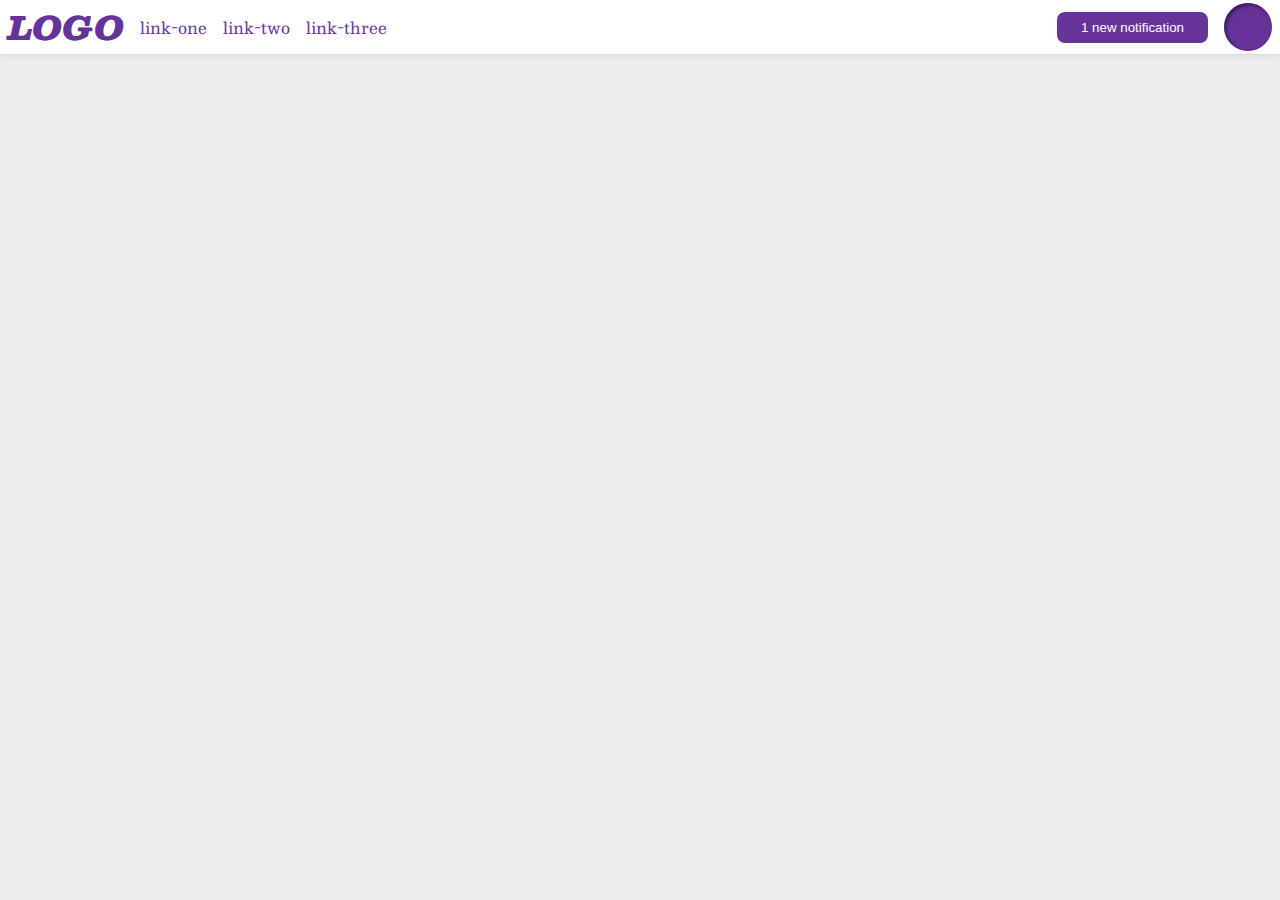
<file: flex/03-flex-header-2/index.html>
<!DOCTYPE html>
<html lang="en">
  <head>
    <meta charset="UTF-8">
    <meta http-equiv="X-UA-Compatible" content="IE=edge">
    <meta name="viewport" content="width=device-width, initial-scale=1.0">
    <title>Flex Header 2</title>
    <link rel="stylesheet" href="style.css">
  </head>
  <body>
    <div class="header">
      <div class="left-container">
        <div class="logo">
          LOGO
        </div>
        <ul class="links">
          <li><a href="google.com">link-one</a></li>
          <li><a href="google.com">link-two</a></li>
          <li><a href="google.com">link-three</a></li>
        </ul>
      </div>
      <div class="right-container">
        <button class="notifications">
          1 new notification
        </button>
        <div class="profile-image"></div>
      </div>
    </div>
  </body>
</html>
</file>
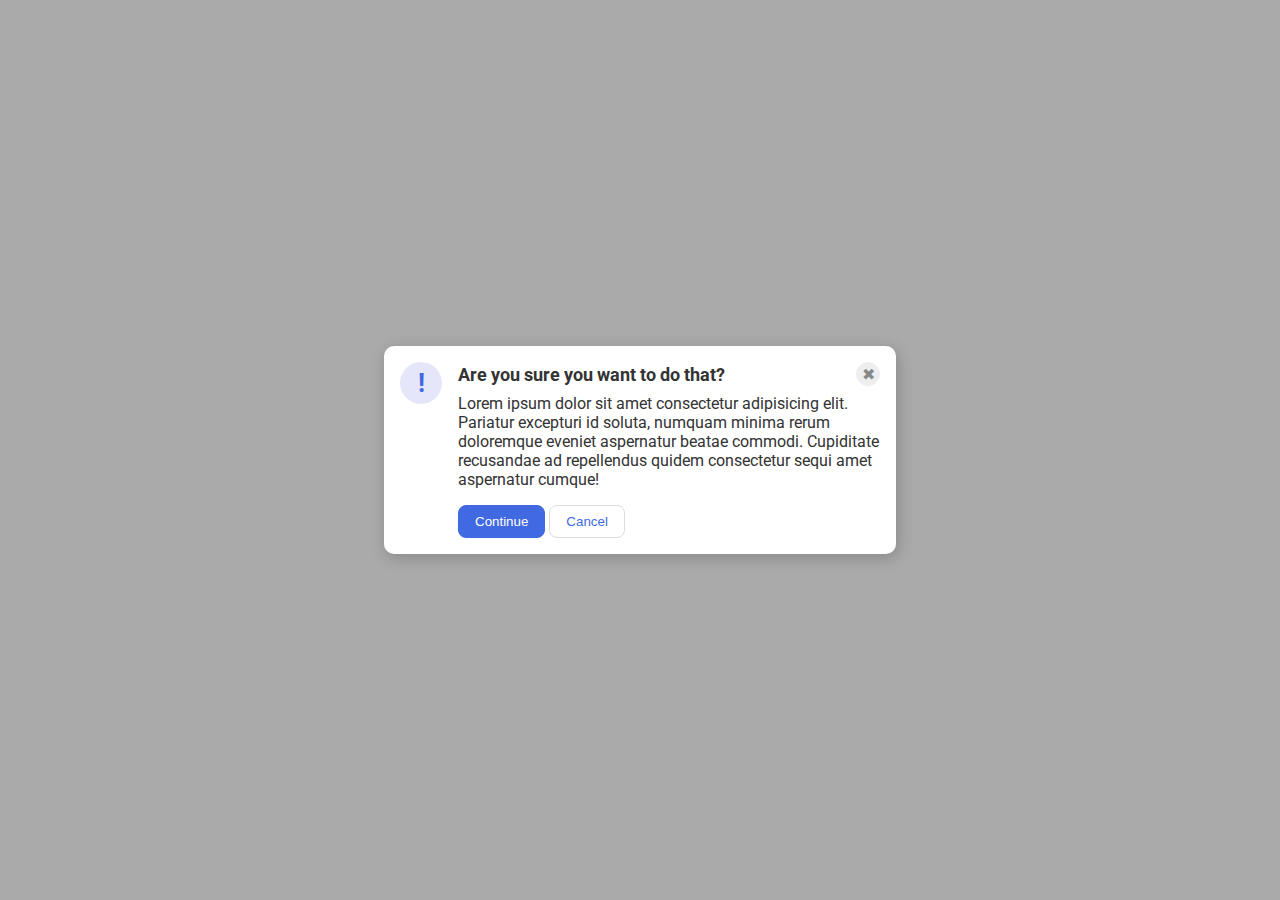
<file: flex/05-flex-modal/index.html>
<!DOCTYPE html>
<html lang="en">
  <head>
    <meta charset="UTF-8">
    <meta http-equiv="X-UA-Compatible" content="IE=edge">
    <meta name="viewport" content="width=device-width, initial-scale=1.0">
    <link rel="stylesheet" href="style.css">
    <title>Modal</title>
  </head>
  <body>
    <div class="modal">
      <div class="icon">!</div>
      <div class="main-container">
        <div class="header">Are you sure you want to do that?
        <button class="close-button">✖</button></div>
        <div class="text">Lorem ipsum dolor sit amet consectetur adipisicing elit. Pariatur excepturi id soluta, numquam minima rerum doloremque eveniet aspernatur beatae commodi. Cupiditate recusandae ad repellendus quidem consectetur sequi amet aspernatur cumque!</div>
        <button class="continue">Continue</button>
        <button class="cancel">Cancel</button>
      </div>
    </div>
  </body>
</html>
</file>
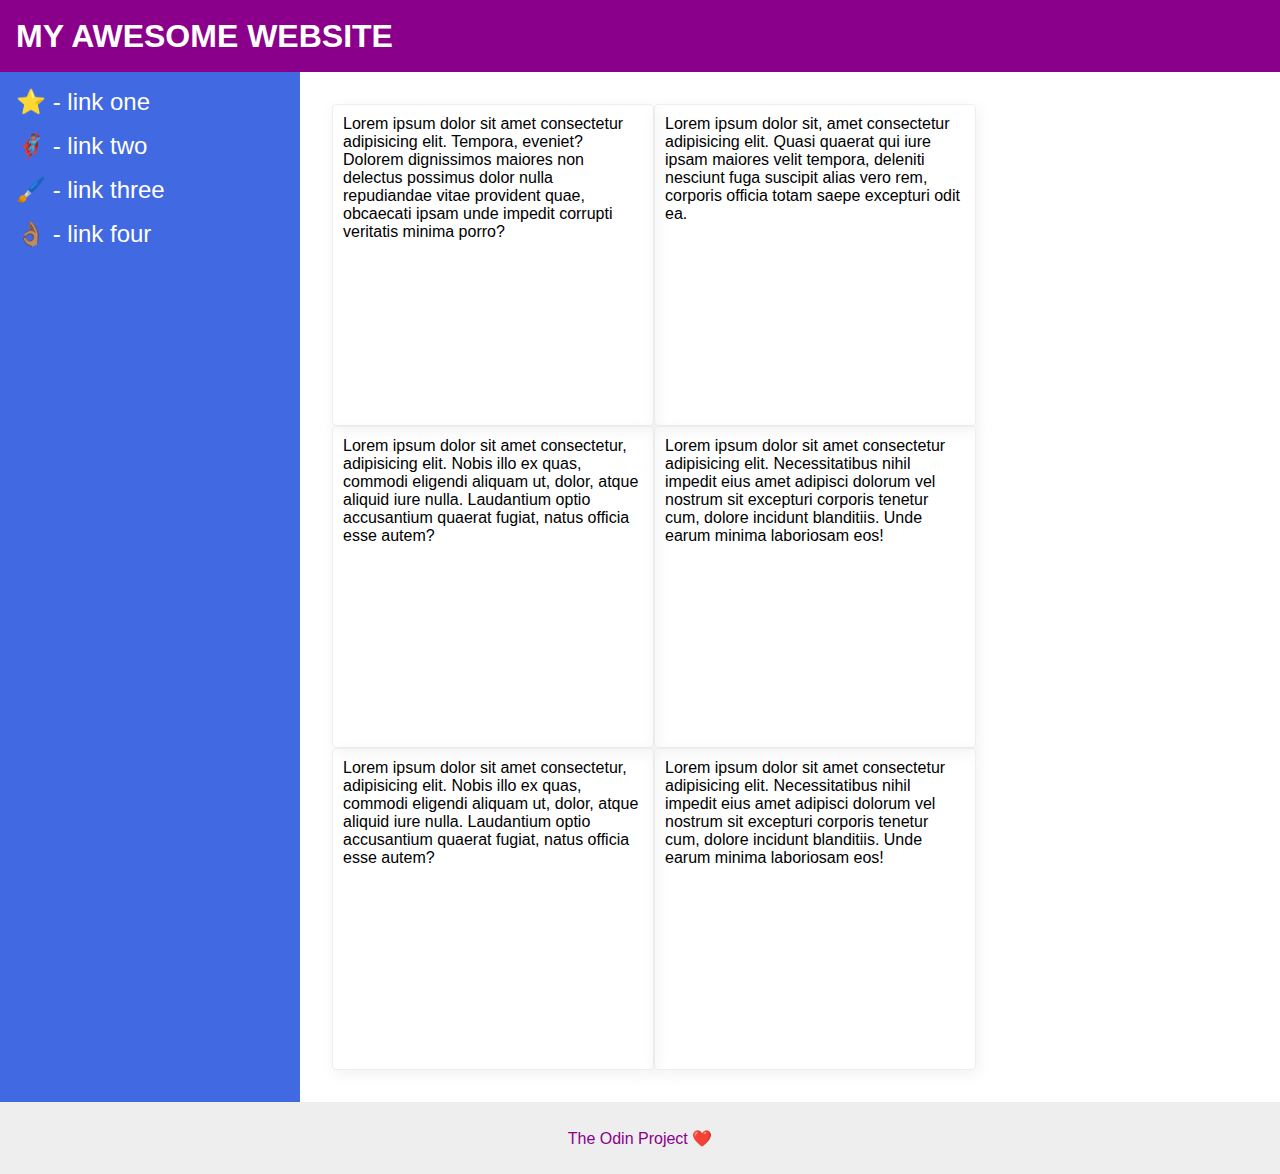
<file: flex/07-flex-layout-2/index.html>
<!DOCTYPE html>
<html lang="en">
  <head>
    <meta charset="UTF-8">
    <meta http-equiv="X-UA-Compatible" content="IE=edge">
    <meta name="viewport" content="width=device-width, initial-scale=1.0">
    <title>The Holy Grail</title>
    <link rel="stylesheet" href="style.css">
  </head>
  <body>
    <div class="header">
      MY AWESOME WEBSITE
    </div>
    <div class="middle">
      <div class="sidebar">
        <ul>
          <li><a href="#">⭐ - link one</a></li>
          <li><a href="#">🦸🏽‍♂️ - link two</a></li>
          <li><a href="#">🖌️ - link three</a></li>
          <li><a href="#">👌🏽 - link four</a></li>
        </ul>
      </div>
      <div class="content">
          <div class="card">Lorem ipsum dolor sit amet consectetur adipisicing elit. Tempora, eveniet? Dolorem dignissimos maiores non delectus possimus dolor nulla repudiandae vitae provident quae, obcaecati ipsam unde impedit corrupti veritatis minima porro?</div>
          <div class="card">Lorem ipsum dolor sit, amet consectetur adipisicing elit. Quasi quaerat qui iure ipsam maiores velit tempora, deleniti nesciunt fuga suscipit alias vero rem, corporis officia totam saepe excepturi odit ea.</div>
          <div class="card">Lorem ipsum dolor sit amet consectetur, adipisicing elit. Nobis illo ex quas, commodi eligendi aliquam ut, dolor, atque aliquid iure nulla. Laudantium optio accusantium quaerat fugiat, natus officia esse autem?</div>
          <div class="card">Lorem ipsum dolor sit amet consectetur adipisicing elit. Necessitatibus nihil impedit eius amet adipisci dolorum vel nostrum sit excepturi corporis tenetur cum, dolore incidunt blanditiis. Unde earum minima laboriosam eos!</div>
          <div class="card">Lorem ipsum dolor sit amet consectetur, adipisicing elit. Nobis illo ex quas, commodi eligendi aliquam ut, dolor, atque aliquid iure nulla. Laudantium optio accusantium quaerat fugiat, natus officia esse autem?</div>
          <div class="card">Lorem ipsum dolor sit amet consectetur adipisicing elit. Necessitatibus nihil impedit eius amet adipisci dolorum vel nostrum sit excepturi corporis tenetur cum, dolore incidunt blanditiis. Unde earum minima laboriosam eos!</div>
      </div>
    </div>
    <div class="footer">
      The Odin Project ❤️
    </div>
  </body>
</html>
</file>
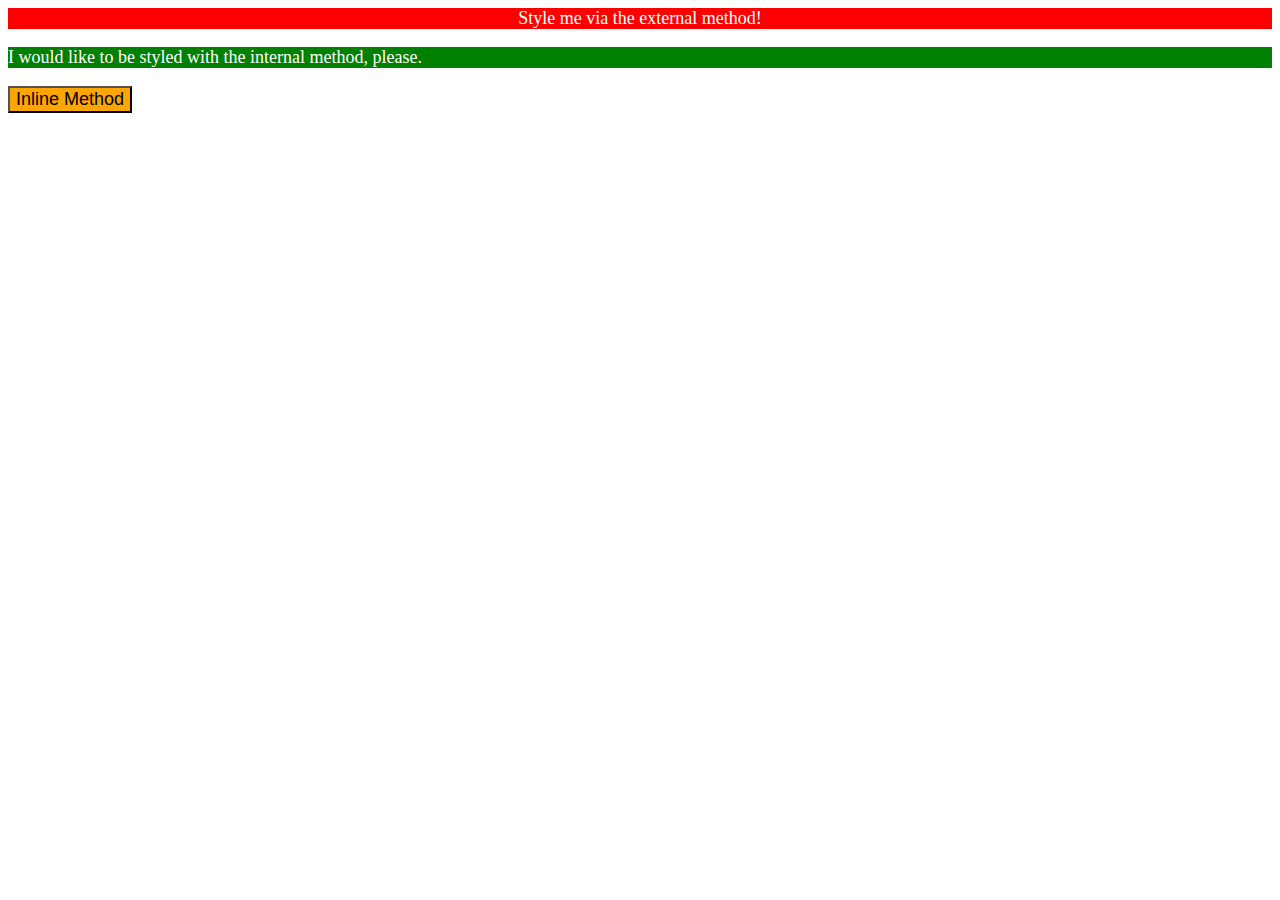
<file: foundations/01-css-methods/index.html>
<!DOCTYPE html>
<html lang="en">
  <head>
    <style>
      p {
        color: white;
        background-color: green;
        font-size: 18px;
      }
    </style>
    <link rel="stylesheet" href="styles.css"/>
    <meta charset="UTF-8">
    <meta http-equiv="X-UA-Compatible" content="IE=edge">
    <meta name="viewport" content="width=device-width, initial-scale=1.0">
    <title>Methods for Adding CSS</title>
  </head>
  <body>
    <div>Style me via the external method!</div>
    <p>I would like to be styled with the internal method, please.</p>
    <button style="background-color: orange; font-size: 18px;">Inline Method</button>
  </body>
</html>
</file>
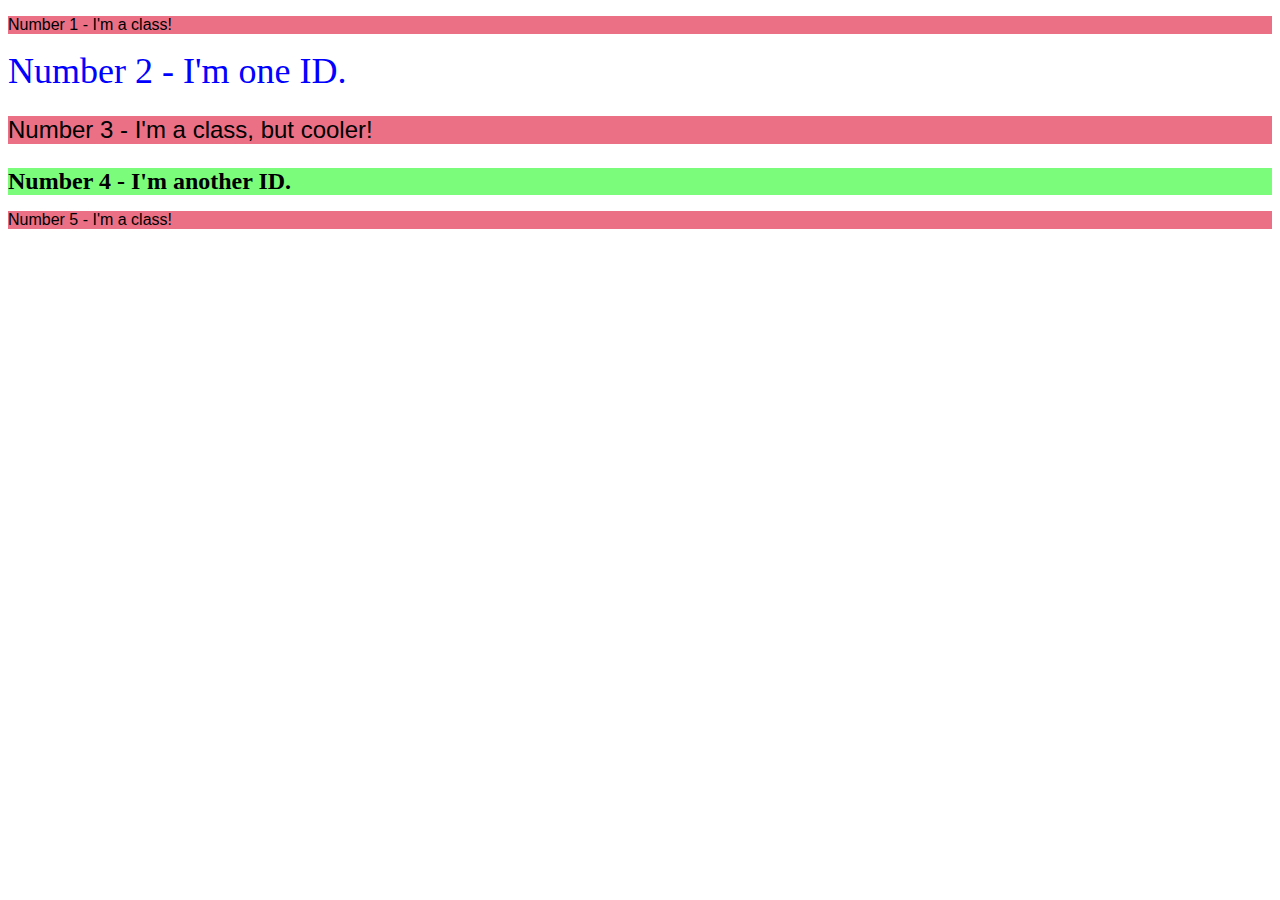
<file: foundations/02-class-id-selectors/index.html>
<!DOCTYPE html>
<html lang="en">
  <head>
    <meta charset="UTF-8">
    <meta http-equiv="X-UA-Compatible" content="IE=edge">
    <meta name="viewport" content="width=device-width, initial-scale=1.0">
    <title>Class and ID Selectors</title>
    <link rel="stylesheet" href="style.css">
  </head>
  <body>
    <p class="odd">Number 1 - I'm a class!</p>
    <div id="two">Number 2 - I'm one ID.</div>
    <p class="odd third">Number 3 - I'm a class, but cooler!</p>
    <div id="four">Number 4 - I'm another ID.</div>
    <p class="odd">Number 5 - I'm a class!</p>
  </body>
</html>
</file>
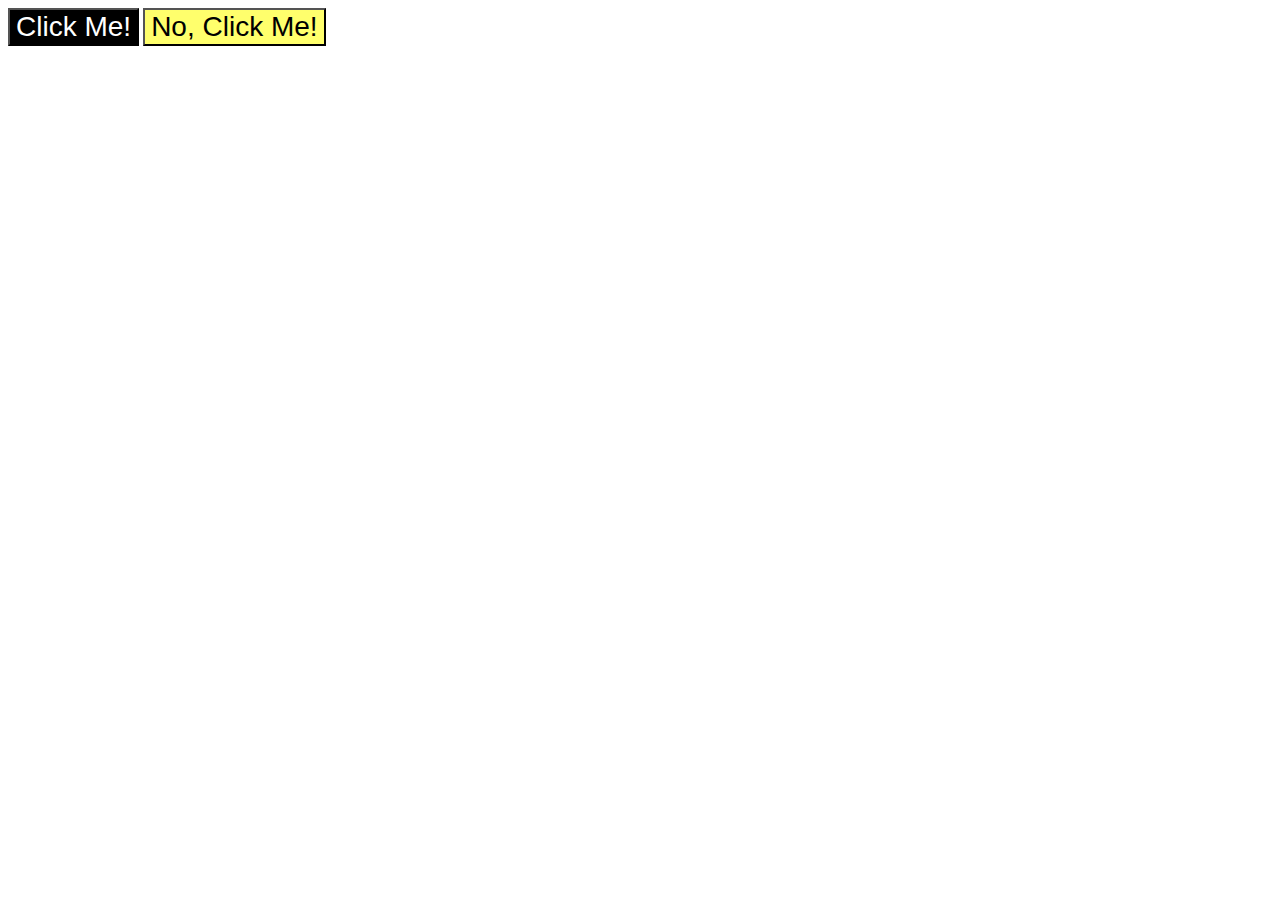
<file: foundations/03-grouping-selectors/index.html>
<!DOCTYPE html>
<html lang="en">
  <head>
    <meta charset="UTF-8">
    <meta http-equiv="X-UA-Compatible" content="IE=edge">
    <meta name="viewport" content="width=device-width, initial-scale=1.0">
    <title>Grouping Selectors</title>
    <link rel="stylesheet" href="style.css">
  </head>
  <body>
    <button class="button1">Click Me!</button>
    <button class="button2">No, Click Me!</button>
  </body>
</html>
</file>
<file: flex/03-flex-header-2/style.css>
/* this is some magical font-importing.  
you'll learn about it later. */
@import url('https://fonts.googleapis.com/css2?family=Besley:ital,wght@0,400;1,900&display=swap');

body {
  margin: 0;
  background: #eee;
  font-family: Besley, serif;
}

.header {
  background: white;
  border-bottom: 1px solid #ddd;
  box-shadow: 0 0 8px rgba(0,0,0,.1);
  display: flex;
  align-items: center;
  padding: 0px 8px;
  gap: 16px;
  justify-content: space-between;
}

.profile-image {
  background: rebeccapurple;
  box-shadow: inset 2px 2px 4px rgba(0,0,0,.5);
  border-radius: 50%;
  width: 48px;
  height: 48px;
  flex-shrink: 0;
}

.logo {
  color: rebeccapurple;
  font-size: 32px;
  font-weight: 900;
  font-style: italic;
}

button {
  border: none;
  border-radius: 8px;
  background: rebeccapurple;
  color: white;
  padding: 8px 24px;
}

a {
  /* this removes the line under our links */
  text-decoration: none;
  color: rebeccapurple;
}

ul {
  list-style-type: none;
  display: flex;
  gap: 16px;
  margin: 0px;
  padding: 0px;
}

.right-container {
  display: flex;
  gap: 16px;
  align-items: center;
}

.left-container {
  display: flex;
  gap: 16px;
  align-items: center; 
}
</file>
<file: flex/05-flex-modal/style.css>
@import url('https://fonts.googleapis.com/css2?family=Roboto:wght@400;700&display=swap');

html, body {
  height: 100%;
}

body {
  font-family: Roboto, sans-serif;
  margin: 0;
  background: #aaa;
  color: #333;
  /* I'll give you this one for free lol */
  display: flex;
  align-items: center;
  justify-content: center;
}

.modal {
  background: white;
  width: 480px;
  border-radius: 10px;
  box-shadow: 2px 4px 16px rgba(0,0,0,.2);
  display: flex;
  gap: 16px;
  padding: 16px;
}

.icon {
  color: royalblue;
  font-size: 26px;
  font-weight: 700;
  background: lavender;
  width: 42px;
  height: 42px;
  border-radius: 50%;
  display: flex;
  align-items: center;
  justify-content: center;
  flex-shrink: 0;
}

.close-button {
  background: #eee;
  border-radius: 50%;
  color: #888;
  font-weight: 400;
  font-size: 16px;
  height: 24px;
  width: 24px;
  display: flex;
  align-items: center;
  justify-content: center;
  border: 1px solid #eee;
  padding: 0;
}

button {
  cursor: pointer;
  padding: 8px 16px;
  border-radius: 8px;
}

button.continue {
  background: royalblue;
  border: 1px solid royalblue;
  color: white;
}

button.cancel {
  background: white;
  border: 1px solid #ddd;
  color: royalblue;

}

.header {
  display: flex;
  align-items: center;
  justify-content: space-between;
  font-size: 18px;
  font-weight: 700;
  margin-bottom: 8px;
}

.text {
  margin-bottom: 16px;
}
</file>
<file: flex/07-flex-layout-2/style.css>
body {
  font-family: -apple-system, BlinkMacSystemFont, 'Segoe UI', Roboto, Oxygen, Ubuntu, Cantarell, 'Open Sans', 'Helvetica Neue', sans-serif;
  margin: 0;
  min-height: 100vh;
  display: flex;
  flex-direction: column;

}

.header {
  height: 72px;
  background: darkmagenta;
  color: white;
  font-size: 32px;
  font-weight: 900;
  display: flex;
  align-items: center;
  padding-left: 16px;
}

.footer {
  height: 72px;
  background: #eee;
  color: darkmagenta;
  display: flex;
  justify-content: center;
  align-items: center;
}

.sidebar {
  width: 300px;
  background: royalblue;
  box-sizing: border-box;
  width: 300px;
  flex-shrink: 0;
  padding: 16px;
}

.sidebar a {
  text-decoration: none;
  color: white;
  font-size: 24px;

}

.card {
  border: 1px solid #eee;
  box-shadow: 2px 4px 16px rgba(0,0,0,.06);
  border-radius: 4px;
  display: flex;
  width: 300px;
  height: 300px;
  padding: 10px;
}

.middle {
  display: flex;
  flex-grow: 1;
}

.content {
  display: flex;
  flex-wrap: wrap;
  padding: 32px;
}

ul {
  list-style: none;
  margin: 0;
  padding: 0;
}

li {
  margin-bottom: 16px;
}
</file>
<file: foundations/01-css-methods/styles.css>
div {
    color: white;
    background-color: red;
    font-size: 18px;
    font-style: bold;
    text-align: center;
}
</file>
<file: foundations/02-class-id-selectors/style.css>
.odd {
    background-color: rgb(235, 112, 133);
    font-family: Verdana, DejaVu-sans, sans-serif;
}
.odd.third {
    font-size: 24px;
}

#two {
    color: blue;
    font-size: 36px;
}

#four {
    background-color: rgb(123, 253, 123);
    font-size: 24px;
    font-weight: bold;
}
</file>
<file: foundations/03-grouping-selectors/style.css>
.button1,
.button2 {
font-size: 28px;
font-family: Helvetica, 'Times New Roman', sans-serif;
}

.button1 {
    background-color: black;
    color: white;
}

.button2 {
    background-color: rgb(255, 255, 108);
}
</file>
